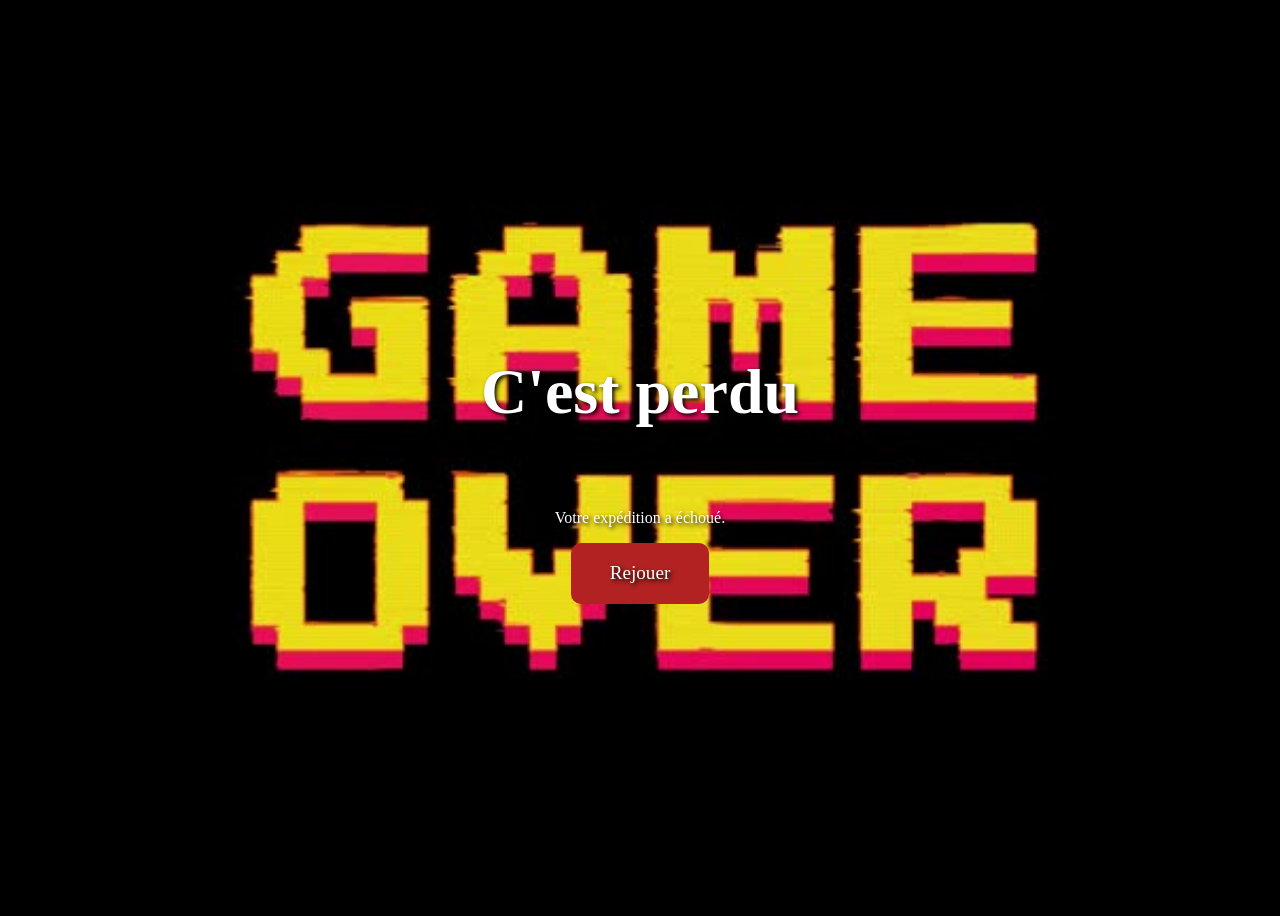
<file: gameOver.html>
<!DOCTYPE html>
<html lang="fr">
<head>
    <meta charset="UTF-8">
    <title>Game over</title>
    <style>
        body {
            background: url('assets/images/backgrounds/gameover.jpg') center/cover no-repeat;
            display: flex;
            align-items: center;
            justify-content: center;
            flex-direction: column;
            height: 100vh;
            color: white;
            font-family: 'Georgia', serif;
            text-shadow: 2px 2px 4px #000;
        }
        h1 {
            font-size: 4em;
            margin-bottom: 1em;
        }
        a {
            padding: 1em 2em;
            background-color: #b22222;
            color: white;
            text-decoration: none;
            border-radius: 10px;
            font-size: 1.2em;
        }
        a:hover {
            background-color: #ff4500;
        }
    </style>
</head>

<body>
    <h1>C'est perdu</h1>
    <p>Votre expédition a échoué.</p>
    <a href="index.html">Rejouer</a>
</body>
</html>
</file>
